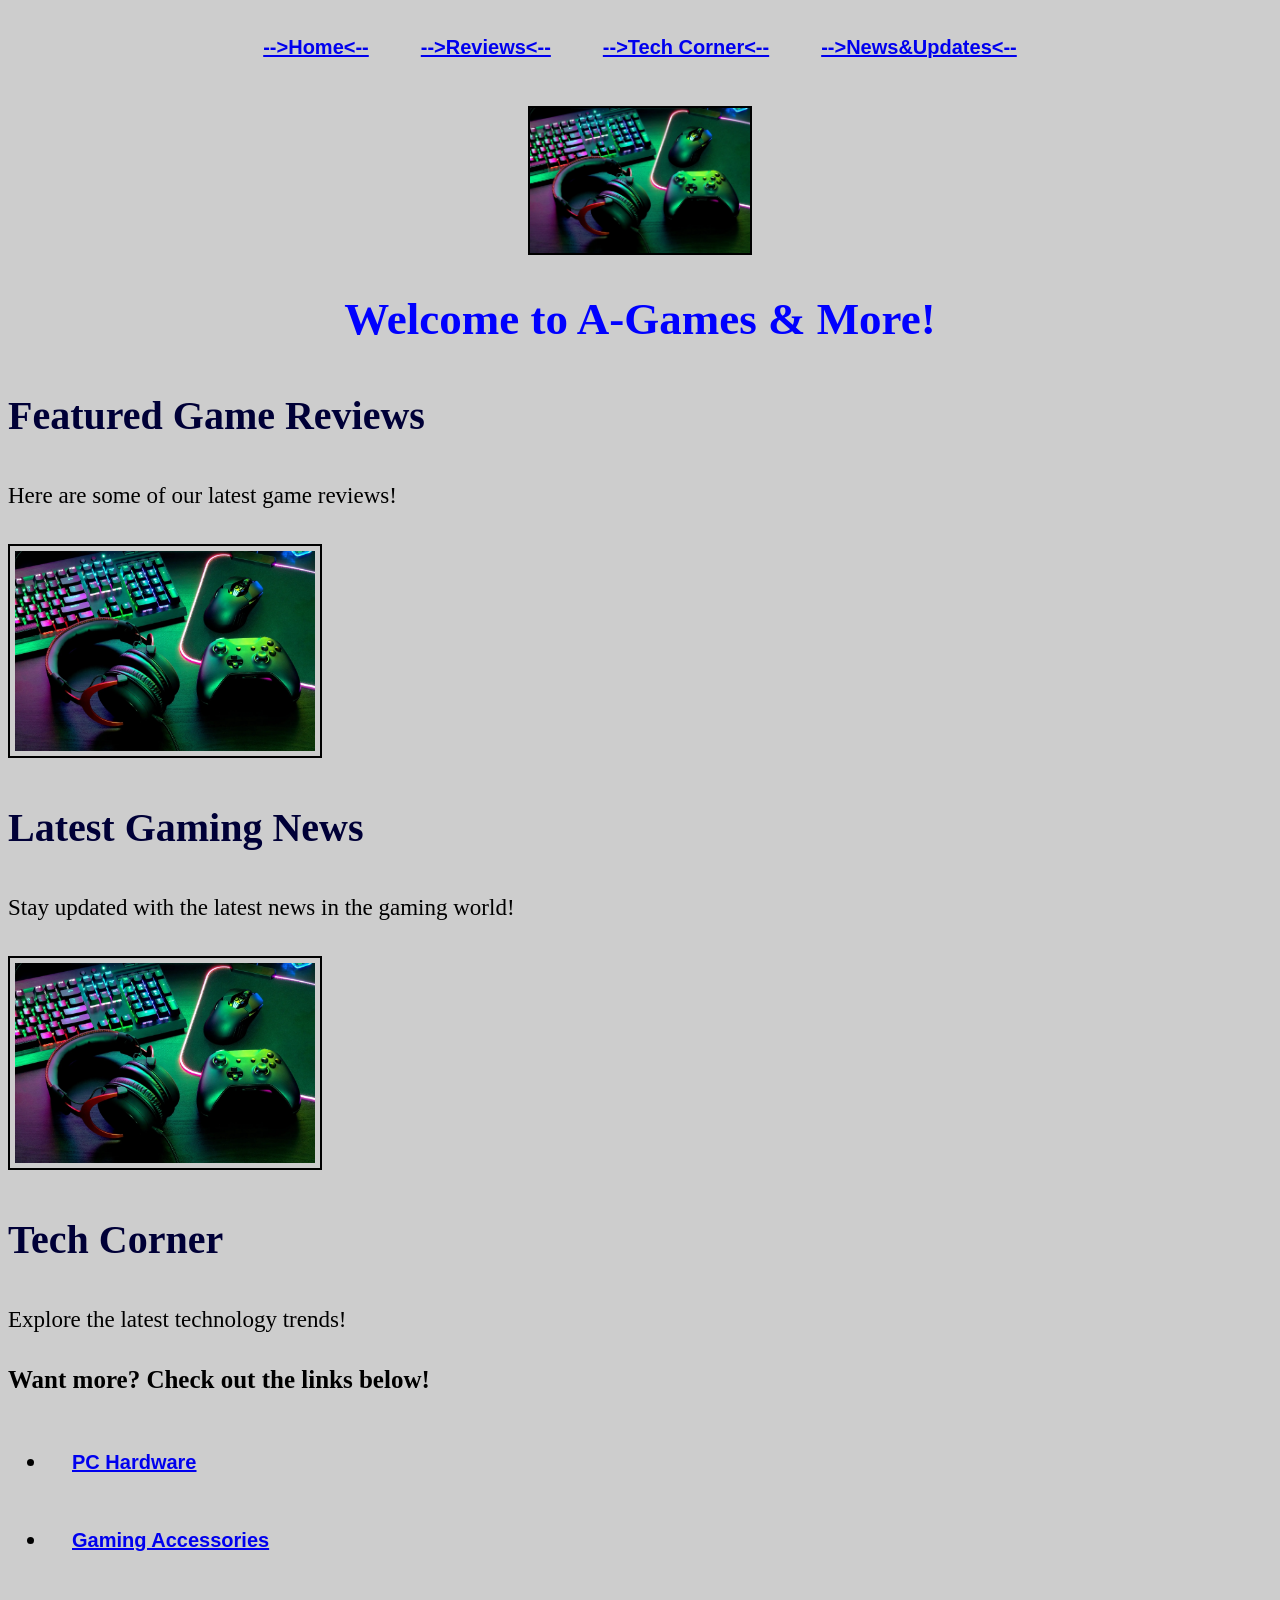
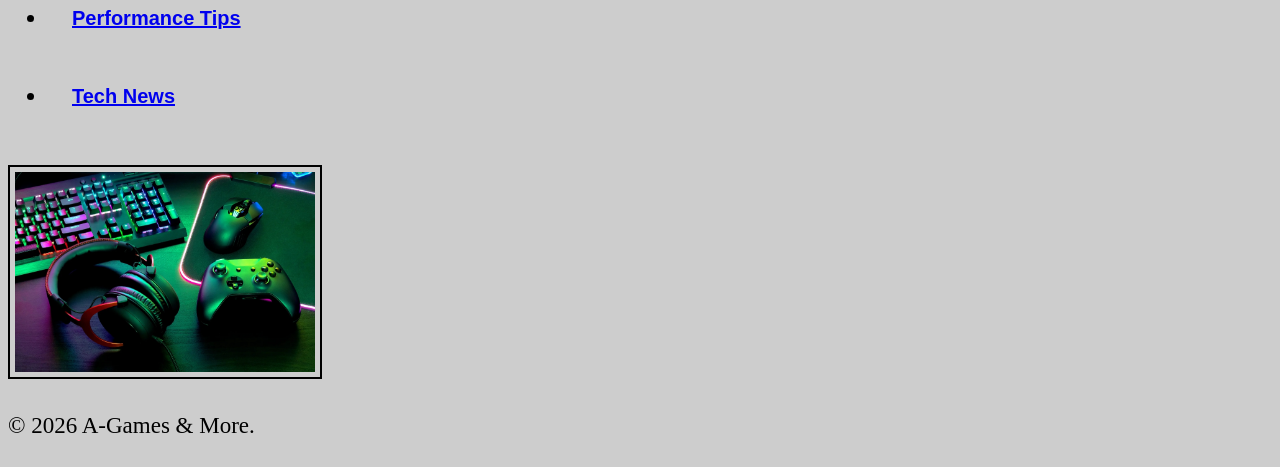
<file: index.html>
<!DOCTYPE html>
<html lang="en">

<head>
    <meta charset="UTF-8">
    <meta name="viewport" content="width=device-width, initial-scale=1.0">
    <meta name="description"
        content="A-Games & More features gaming reviews, gaming news, and technology updates.">

    <title>A-Games & More</title>
    <link rel="stylesheet" href="styles.css">
    </head>

    <body>
        <header>
        <nav>
            <a href="#">-->Home<--</a>
            <a href="#">-->Reviews<--</a>
            <a href="#">-->Tech Corner<--</a>
            <a href="#">-->News&Updates<--</a>
        </nav>
        
        <img class="logo" src="images/logo.jpeg" alt="A-Games & More logo">




        <h1>Welcome to A-Games & More!</h1>


        </header>
        
        <main>
            <section class="featured-reviews">
        <h2>Featured Game Reviews</h2>
        <p>Here are some of our latest game reviews!</p>
        </section>

        <img class="featured-image" src="images/featured-reviews.jpeg" alt="Featured reviews image">

            <section class="latest-news">
        <h2>Latest Gaming News</h2>
        <p>Stay updated with the latest news in the gaming world!</p>
        </section>
        
        <img class="game-image" src="images/gaming-news.jpeg" alt="Latest news image">

            <section class="tech-corner">
        <h2>Tech Corner</h2>
        <p>Explore the latest technology trends!</p>
                <h3>Want more? Check out the links below!</h3>
        <ul>
        <li><a href="https://www.tomshardware.com">PC Hardware</a></li>
        <li><a href="https://www.pcgamer.com">Gaming Accessories</a></li>
        <li><a href="https://www.digitaltrends.com/gaming">Performance Tips</a></li>
        <li><a href="https://www.ign.com">Tech News</a></li>
        </ul>

        </section>
        <img class="tech-image" src="images/tech-corner.jpeg" alt="Tech image">

        </main>
        



    <footer>
        <p>&copy; 2026 A-Games & More.</p>
    </footer>

    </body>

    </html>
</file>
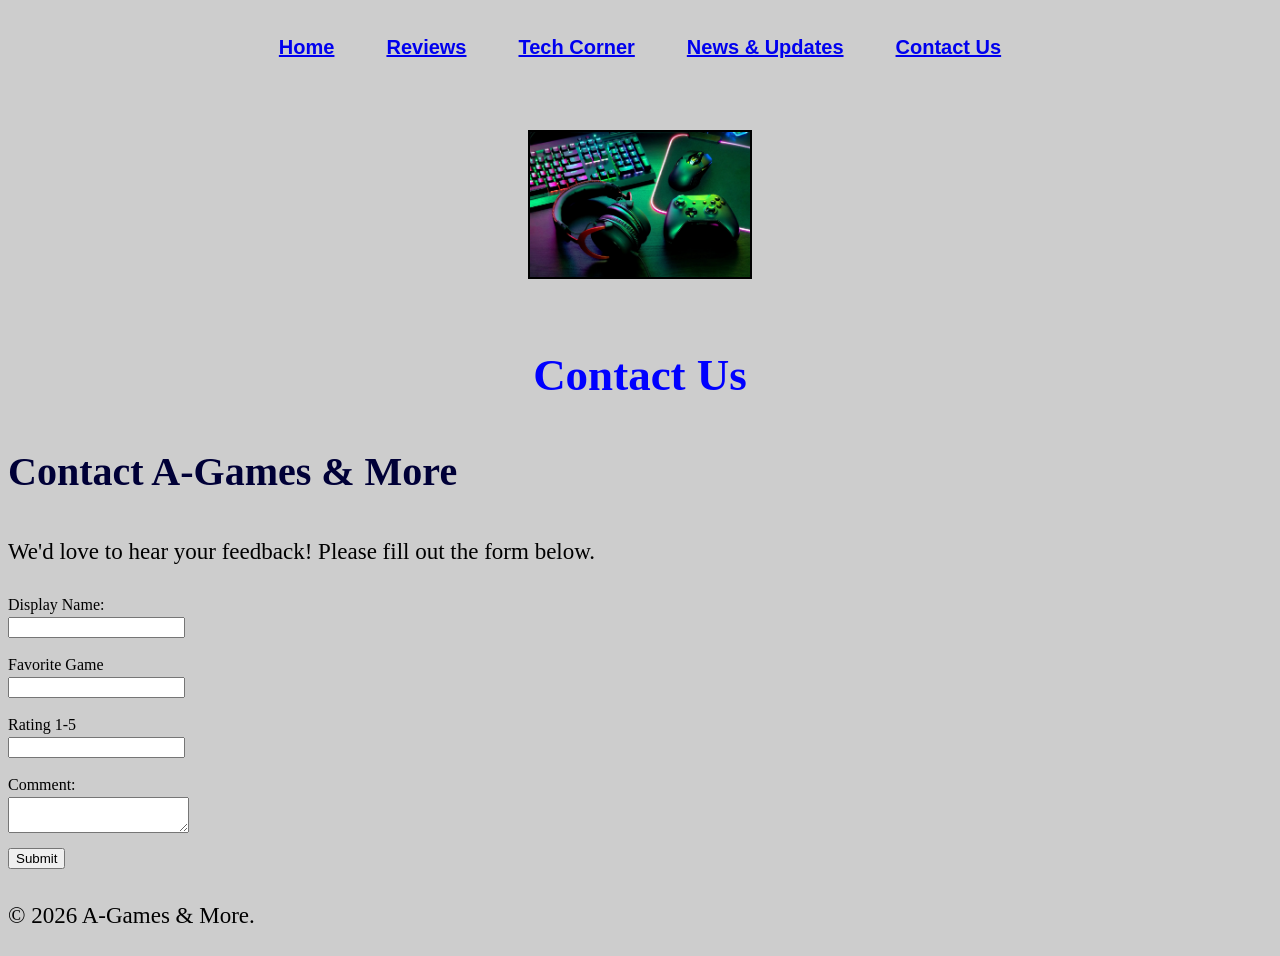
<file: contact.html>
<!DOCTYPE html>
<html lang="en">

<head>
    <meta charset="UTF-8">
    <meta name="viewport" content="width=device-width, initial-scale=1.0">
    <meta name="description"
        content="A-Games & More features gaming reviews, gaming news, and technology updates.">

    <title>Contact | A-Games & More</title>
    <link rel="stylesheet" href="styles.css">
    </head>
    <body>
        <header>
        <nav>
            <a href="index.html">Home</a>
            <a href="reviews.html">Reviews</a>
            <a href="tech.html">Tech Corner</a>
            <a href="news.html">News & Updates</a>
            <a href="contact.html">Contact Us</a>
        </nav>

        
        <a class="logo-link" href="index.html">
        <img class="logo" src="images/logo.jpeg" alt="A-Games & More logo">
        </a>



        <h1>Contact Us</h1>


        </header>
        
        <main>
            
        <section>
            <h2>Contact A-Games & More</h2>
            <p>We'd love to hear your feedback! Please fill out the form below.</p>
            <form id="contact-form">

                <label for="name">Display Name:</label>
                <input type="text" id="name">

                <label for="favgame">Favorite Game</label>
                <input type="text" id="favgame">

                <label for="gamerating">Rating 1-5</label>
                <input type="text" id="gamerating">

                <label for="comment">Comment:</label>
                <textarea id="comment"></textarea>

                <button type="button" onclick="submitForm()">Submit</button>


            </form>
        </section>

        </main>
        



    <footer>
        <p>&copy; 2026 A-Games & More.</p>
    </footer>

    <script src="script.js"></script>

    </body>
    

    </html>
</file>
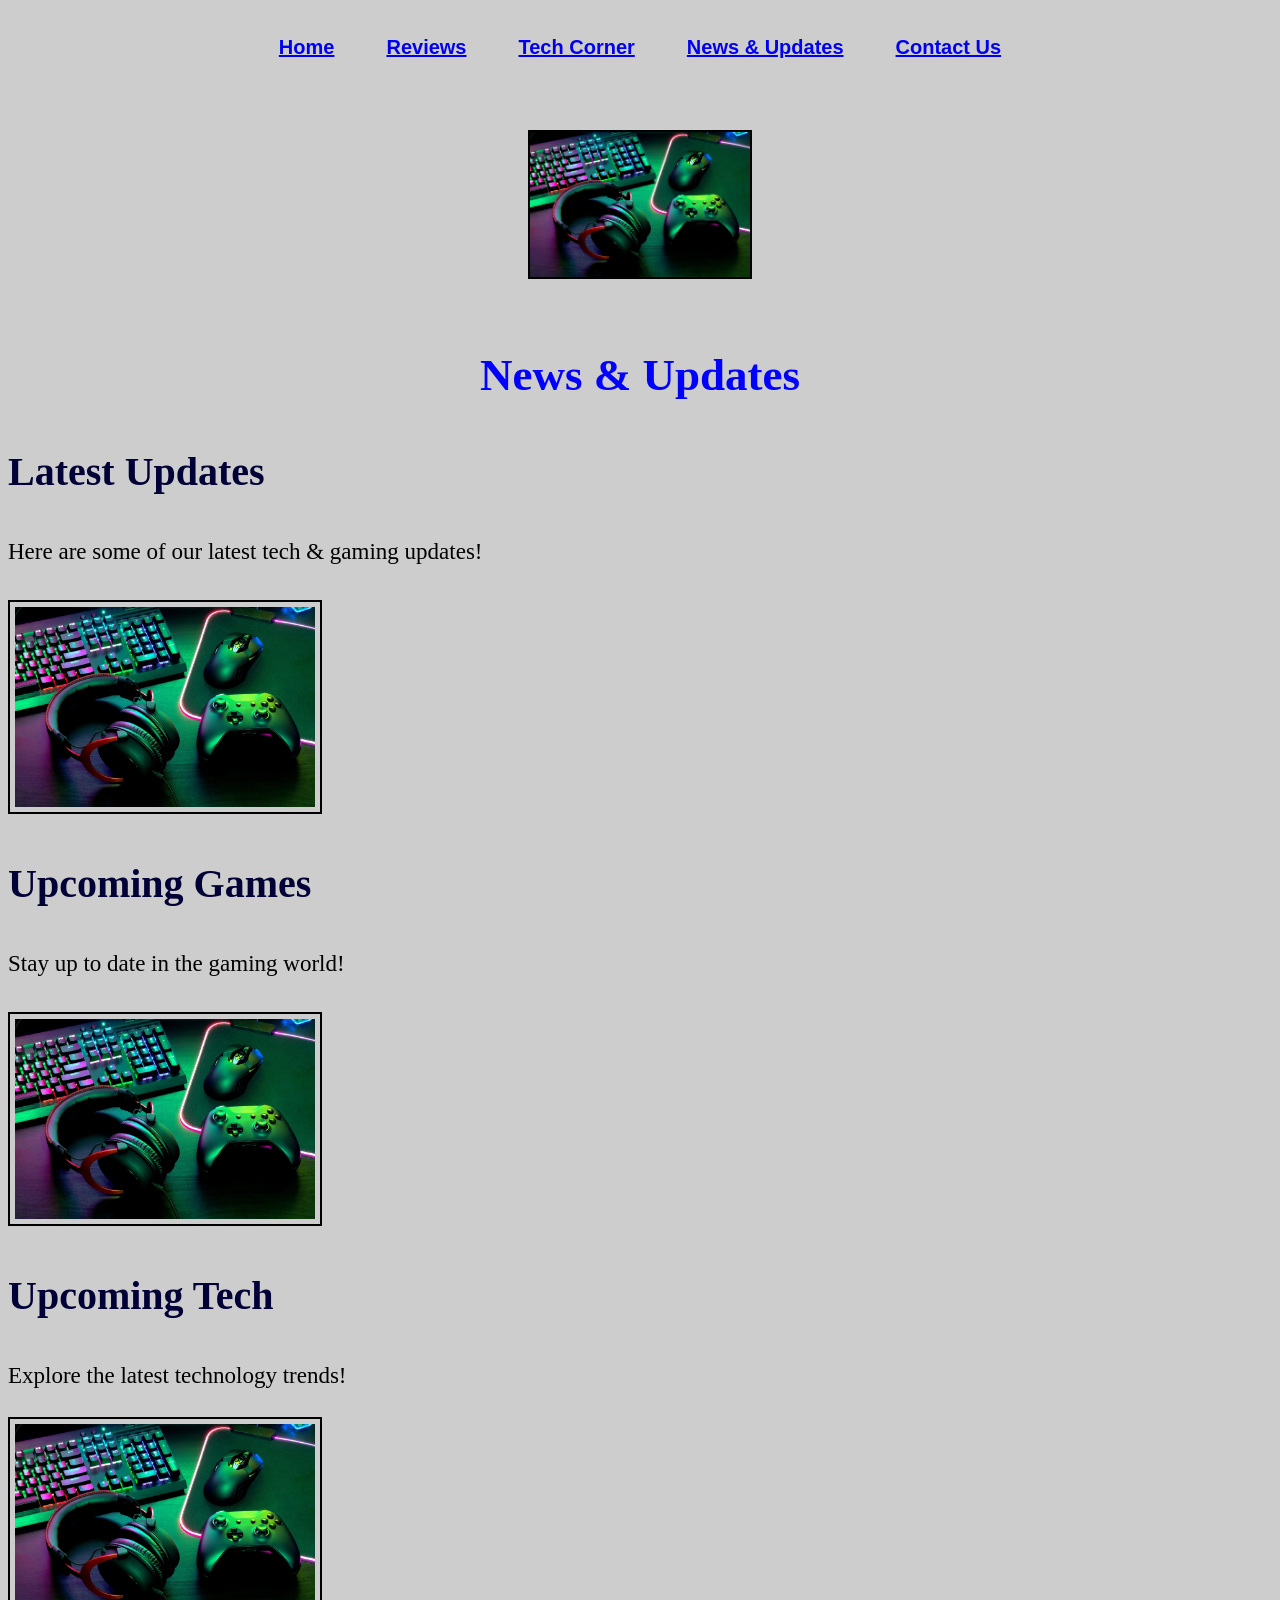
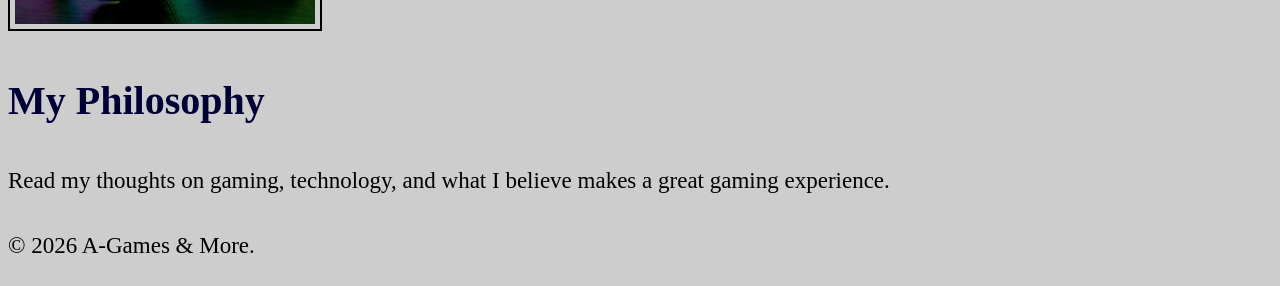
<file: news.html>
<!DOCTYPE html>
<html lang="en">

<head>
    <meta charset="UTF-8">
    <meta name="viewport" content="width=device-width, initial-scale=1.0">
    <meta name="description"
        content="A-Games & More features gaming reviews, gaming news, and technology updates.">

    <title>News | A-Games & More</title>
    <link rel="stylesheet" href="styles.css">
    </head>

    <body>
        <header>
        <nav>
            <a href="index.html">Home</a>
            <a href="reviews.html">Reviews</a>
            <a href="tech.html">Tech Corner</a>
            <a href="news.html">News & Updates</a>
            <a href="contact.html">Contact Us</a>

        </nav>


        <a class="logo-link" href="index.html">
        <img class="logo" src="images/logo.jpeg" alt="A-Games & More logo">
        </a>



        <h1>News & Updates</h1>


        </header>
        
        <main>
            <section class="latest-updates">
        <h2>Latest Updates</h2>
        <p>Here are some of our latest tech & gaming updates!</p>
        </section>

        <img class="featured-image" src="images/featured-reviews.jpeg" alt="Featured reviews image">

            <section class="upcoming-games">
        <h2>Upcoming Games</h2>
        <p>Stay up to date in the gaming world!</p>
        </section>
        
        <img class="game-image" src="images/gaming-news.jpeg" alt="Latest news image">

            <section class="upcoming-tech">
        <h2>Upcoming Tech</h2>
        <p>Explore the latest technology trends!</p>

        <img class="tech-image" src="images/tech-corner.jpeg" alt="Tech image">

        </section>

        <section class="upcoming-tech">
        <h2>My Philosophy</h2>
        <p>Read my thoughts on gaming, technology, and what I believe makes a great gaming experience.</p>
        </section>


        </main>
        



    <footer>
        <p>&copy; 2026 A-Games & More.</p>
    </footer>

    </body>

    </html>
</file>
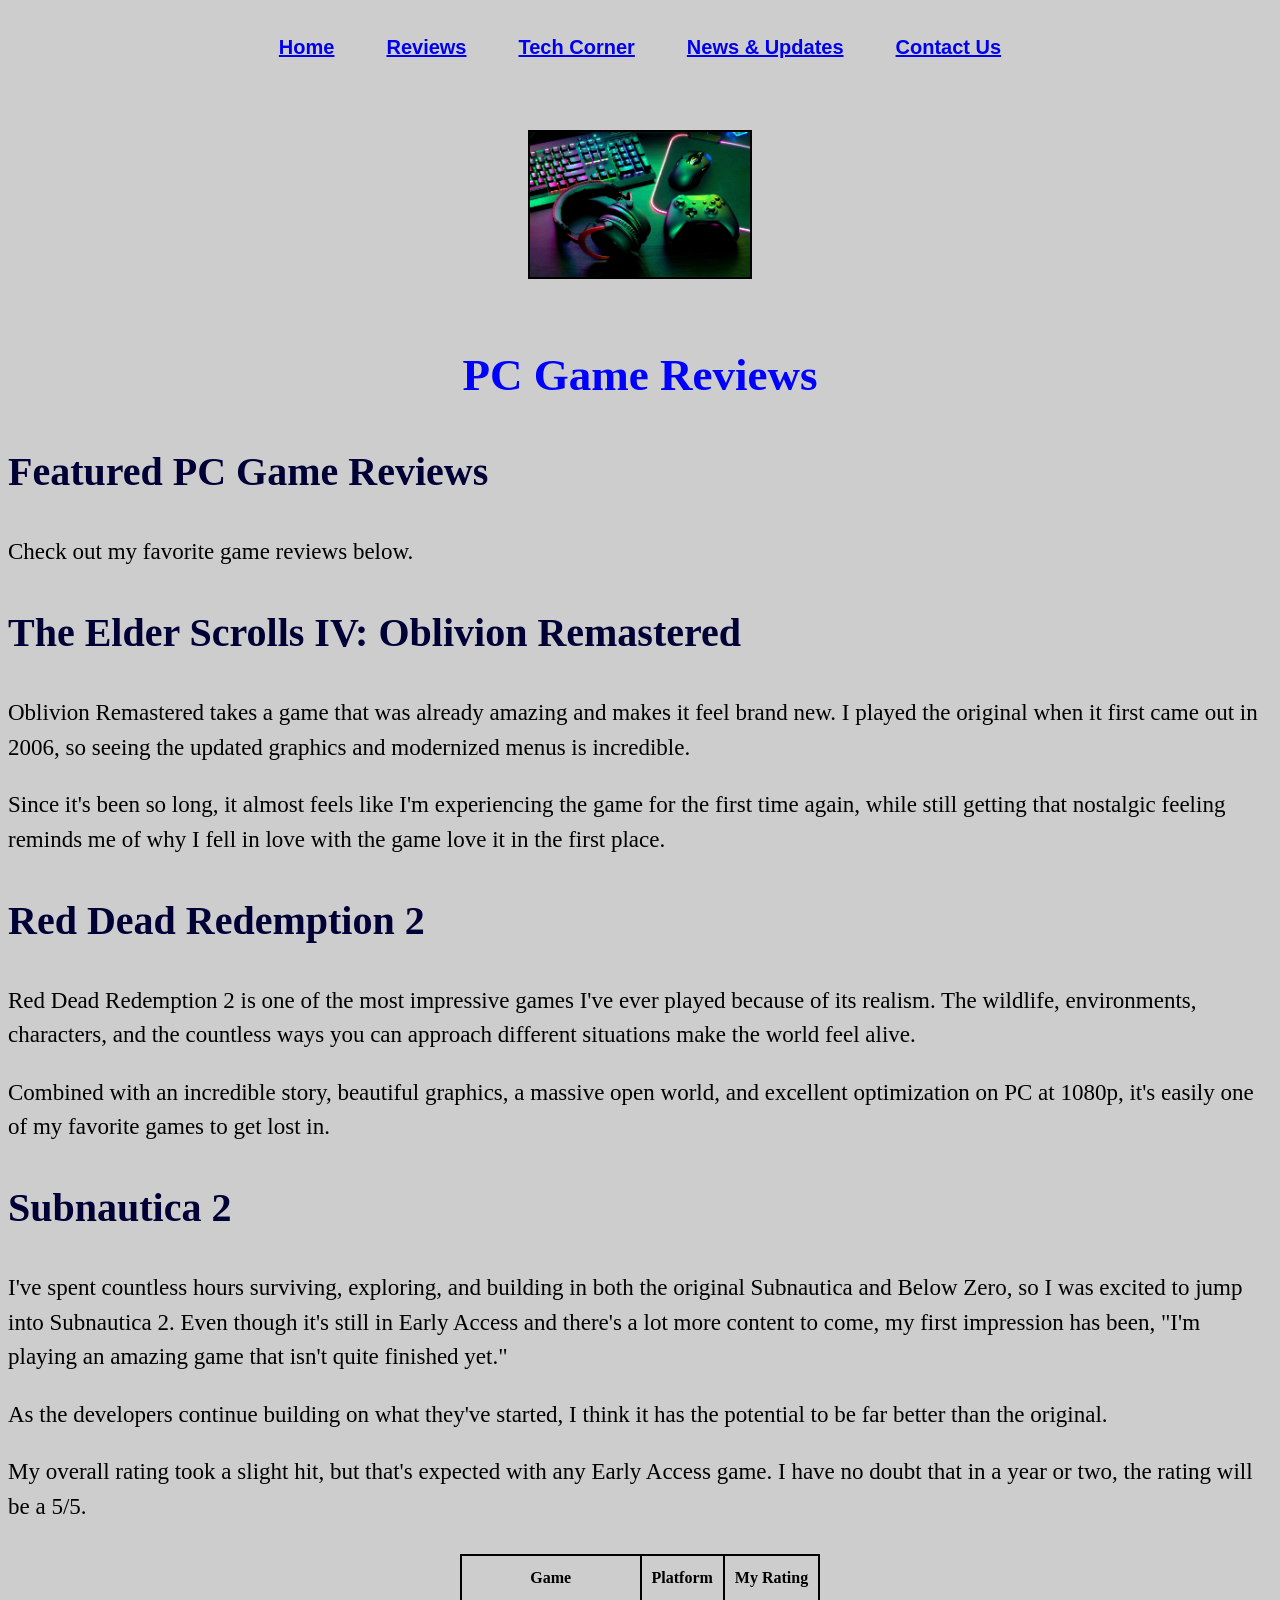
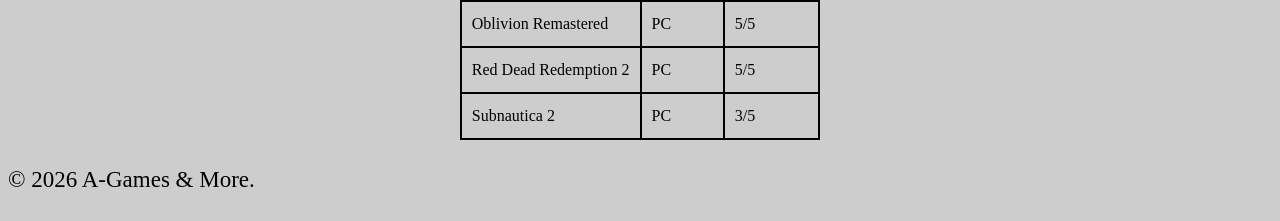
<file: reviews.html>
<!DOCTYPE html>
<html lang="en">

<head>
    <meta charset="UTF-8">
    <meta name="viewport" content="width=device-width, initial-scale=1.0">
    <meta name="description"
        content="A-Games & More features gaming reviews, gaming news, and technology updates.">

    <title>Reviews | A-Games & More</title>
    <link rel="stylesheet" href="styles.css">
    </head>

    <body>
        <header>
        <nav>
            <a href="index.html">Home</a>
            <a href="reviews.html">Reviews</a>
            <a href="tech.html">Tech Corner</a>
            <a href="news.html">News & Updates</a>
            <a href="contact.html">Contact Us</a>
        </nav>

        
        <a class="logo-link" href="index.html">
        <img class="logo" src="images/logo.jpeg" alt="A-Games & More logo">
        </a>




        <h1>PC Game Reviews</h1>

        </header>
        


    <main>
        <section>

            <h2>Featured PC Game Reviews</h2>
            <p>Check out my favorite game reviews below.</p>
        </section>

        <section>
            <h2>The Elder Scrolls IV: Oblivion Remastered</h2>
            <p>Oblivion Remastered takes a game that was already amazing and makes it feel brand new.
            I played the original when it first came out in 2006, so seeing the updated graphics and modernized menus is incredible.</p>

            <p>Since it's been so long, it almost feels like I'm experiencing the game for the first time again, while still getting that nostalgic 
            feeling reminds me of why I fell in love with the game love it in the first place.</p>
        </section>

        <section>
            <h2>Red Dead Redemption 2</h2>
            <p>Red Dead Redemption 2 is one of the most impressive games I've ever played because of its realism. The wildlife, environments, characters, 
            and the countless ways you can approach different situations make the world feel alive.</p>

            <p>Combined with an incredible story, beautiful graphics, 
            a massive open world, and excellent optimization on PC at 1080p, it's easily one of my favorite games to get lost in.</p>

        </section>

        <section>
            <h2>Subnautica 2</h2>
            <p>I've spent countless hours surviving, exploring, and building in both the original Subnautica and Below Zero, so I was excited to jump into Subnautica 2.
             Even though it's still in Early Access and there's a lot more content to come, my first impression has been, "I'm playing an amazing game that isn't quite finished yet."</p>
             
             <p>As the developers continue building on what they've started, I think it has the potential to be far better than the original.</p>
            
             <p>My overall rating took a slight hit, but that's expected with any Early Access game. 
            I have no doubt that in a year or two, the rating will be a 5/5.
            </p>
        </section>

        <table>
            <tr>
            
            <th>Game</th>
            <th>Platform</th>
            <th>My Rating</th>
            </tr>
            
            <tr>
            <td>Oblivion Remastered</td>
            <td>PC</td>
            <td>5/5</td>
        </tr>

        <tr>
        <td>Red Dead Redemption 2</td>
        <td>PC</td>
        <td>5/5</td>
        </tr>

        <tr>
            <td>Subnautica 2</td>
            <td>PC</td>
            <td>3/5</td>
        </tr>
        
        </table>



        </main>
        



    <footer>
        <p>&copy; 2026 A-Games & More.</p>
    </footer>

    </body>

    </html>
</file>
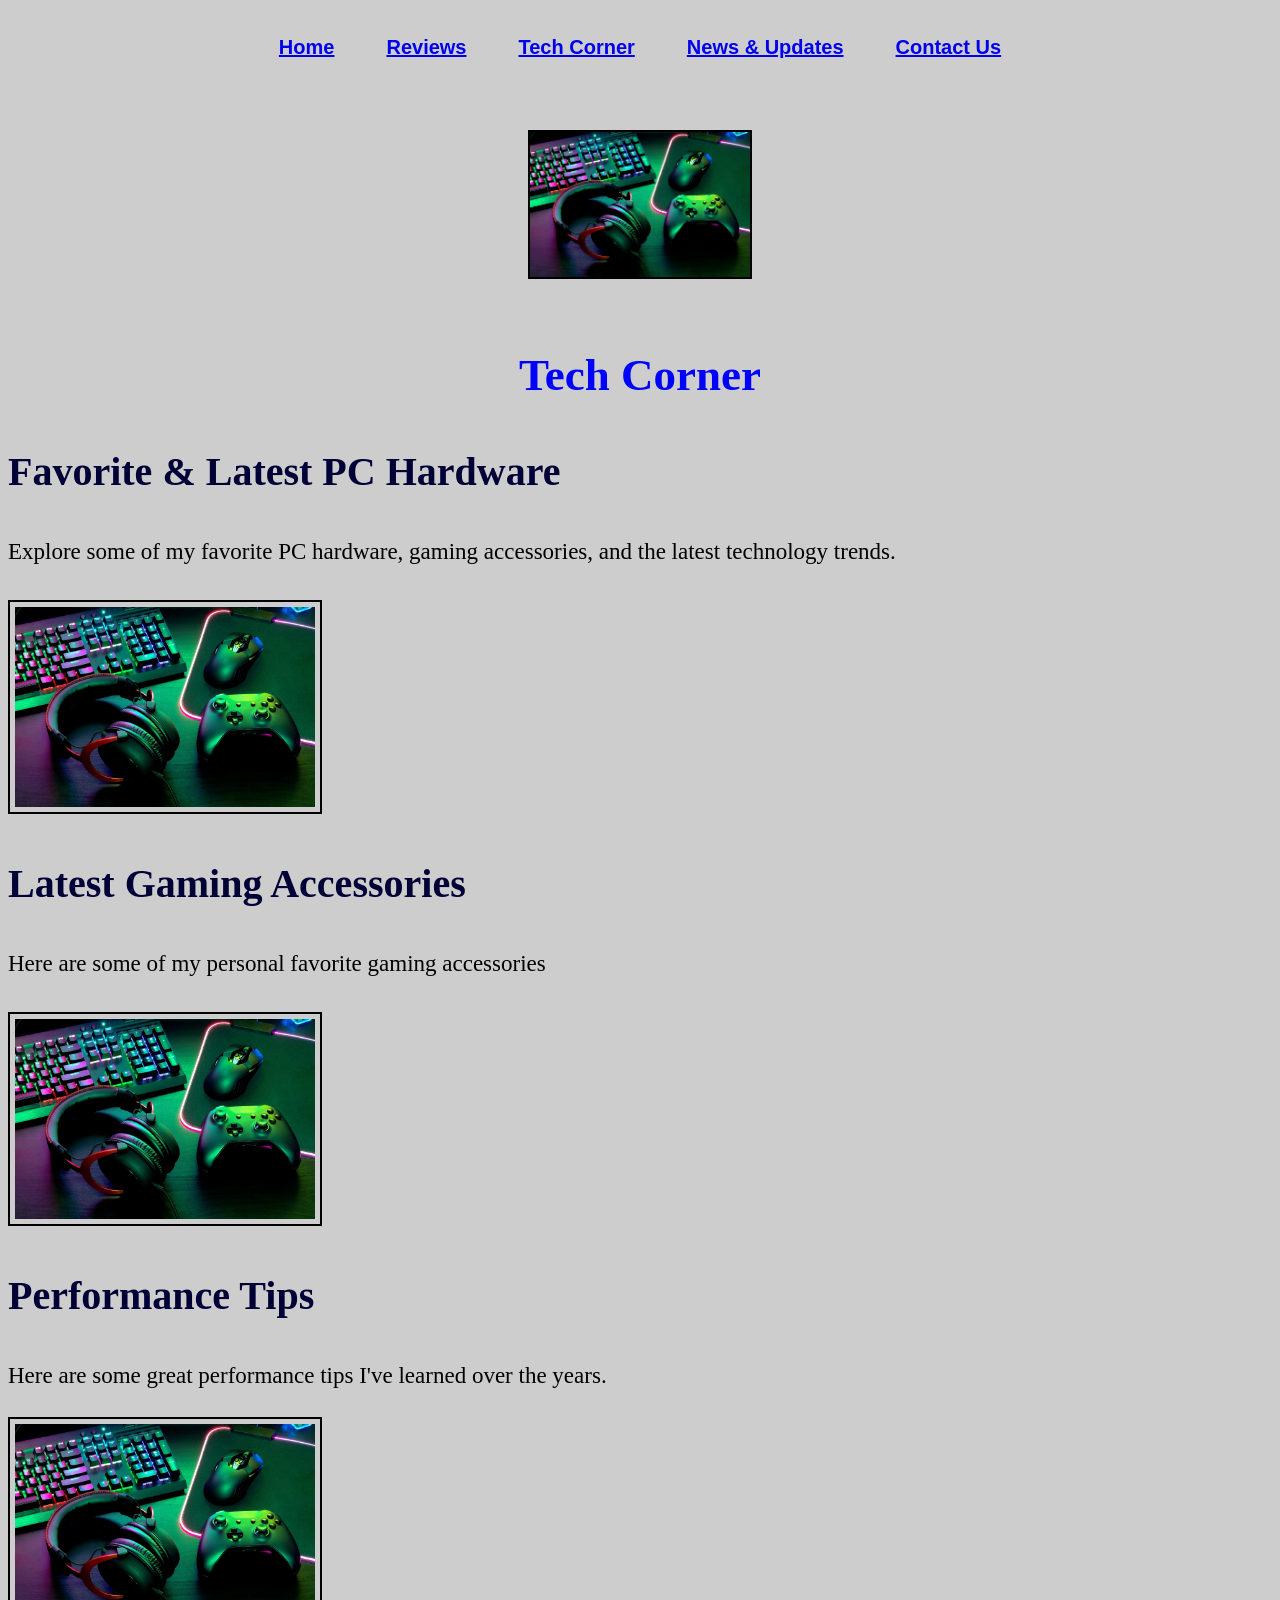
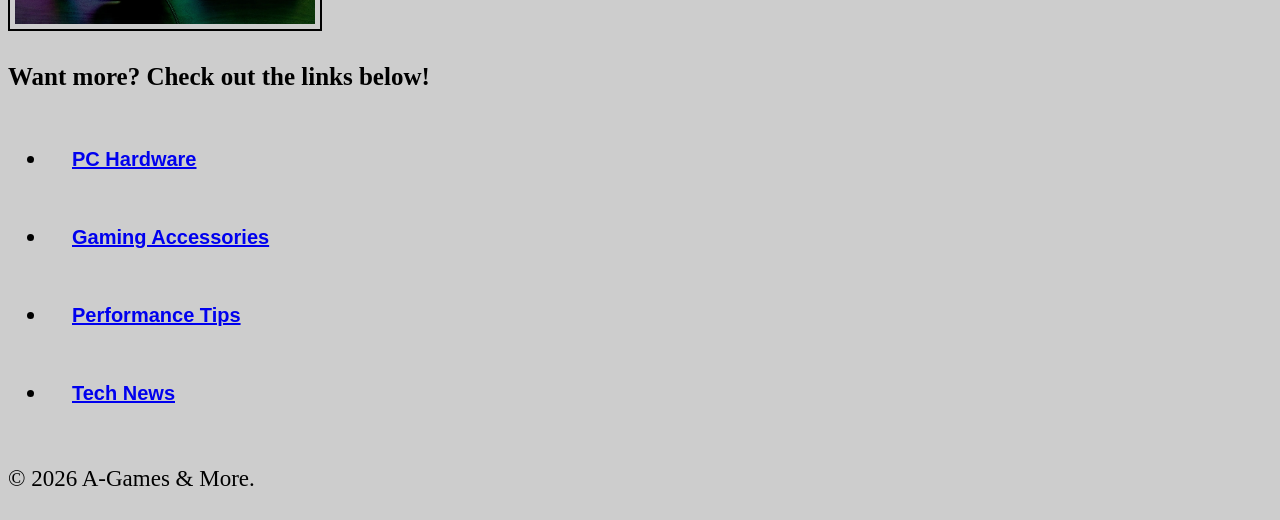
<file: tech.html>
<!DOCTYPE html>
<html lang="en">

<head>
    <meta charset="UTF-8">
    <meta name="viewport" content="width=device-width, initial-scale=1.0">
    <meta name="description"
        content="A-Games & More features gaming reviews, gaming news, and technology updates.">

    <title>Tech Corner | A-Games & More</title>
    <link rel="stylesheet" href="styles.css">
    </head>

    <body>
        <header>
        <nav>
            <a href="index.html">Home</a>
            <a href="reviews.html">Reviews</a>
            <a href="tech.html">Tech Corner</a>
            <a href="news.html">News & Updates</a>
            <a href="contact.html">Contact Us</a>


        </nav>
        
        <a class="logo-link" href="index.html">
        <img class="logo" src="images/logo.jpeg" alt="A-Games & More logo">
        </a>



        <h1>Tech Corner</h1>


        </header>
        
        <main>
            <section class="tech-corner">
        <h2>Favorite & Latest PC Hardware</h2>
        <p>Explore some of my favorite PC hardware, gaming accessories, and the latest technology trends.</p>
        </section>

        <img class="featured-image" src="images/featured-reviews.jpeg" alt="Featured reviews image">

            <section class="gaming-accessories">
        <h2>Latest Gaming Accessories</h2>
        <p>Here are some of my personal favorite gaming accessories</p>
        </section>
        
        <img class="game-image" src="images/gaming-news.jpeg" alt="Latest news image">

            <section class="tech-corner">
        <h2>Performance Tips</h2>
        <p>Here are some great performance tips I've learned over the years.</p>
        <img class="tech-image" src="images/tech-corner.jpeg" alt="Tech image">

        <h3>Want more? Check out the links below!</h3>
        <ul>
        <li><a href="https://www.tomshardware.com">PC Hardware</a></li>
        <li><a href="https://www.pcgamer.com">Gaming Accessories</a></li>
        <li><a href="https://www.digitaltrends.com/gaming">Performance Tips</a></li>
        <li><a href="https://www.ign.com">Tech News</a></li>
        </ul>

        </section>

        </main>
        



    <footer>
        <p>&copy; 2026 A-Games & More.</p>
    </footer>

    </body>

    </html>
</file>
<file: styles.css>
body{
    background-color: rgb(205, 205, 205);
    line-height: 1.5;

}


table{
    border-collapse: collapse;
    margin: 20px auto;
}

table,
th,
td{
    border: 2px solid black;
}

th,
td{

    padding: 10px;
}


.logo{
        display:block;
        width:220px;
        height: auto;
        margin: 20px auto;
        border: 2px solid black;
}

.logo-link{
    display: block;
    text-align:center;
}


nav{
    text-align: center;
}

 .featured-reviews {
    color:black;
}

.latest-news {
    color: black;
}

.tech-corner {
    color: black;
}


.featured-image {

    width: 300px;
    height: 200px;
    border: 2px solid black;
    padding: 5px;
}

.game-image {

    width: 300px;
    height: 200px;
    border: 2px solid black;
    padding: 5px;
}

.tech-image {
    width: 300px;
    height: 200px;
    border: 2px solid black;
    padding: 5px;
}



 footer{
    color: black;
 }

 h1{
    text-align: center;
    color: blue;
    font-size: 45px;

 }

 h2{

    font-size: 40px;
    color:rgb(0, 0, 55);

 }

  h3{
    font-size: 25px;
    margin-top:20px;
 }

 ul{
    font-size:25px;    
}

 p{
    font-family: 'Times New Roman', Times, serif;
    font-size: 23px;
 }

 a {
   font-family: Arial, Helvetica, sans-serif;
    margin: 12px;
    padding: 12px;
    font-size: 20px;
    font-weight: 900;
    display: inline-block;
    
 }



input,
textarea,
button{
    display: block;
    margin-bottom: 15px;
}

section{
    margin-bottom: 30px;
}
</file>
